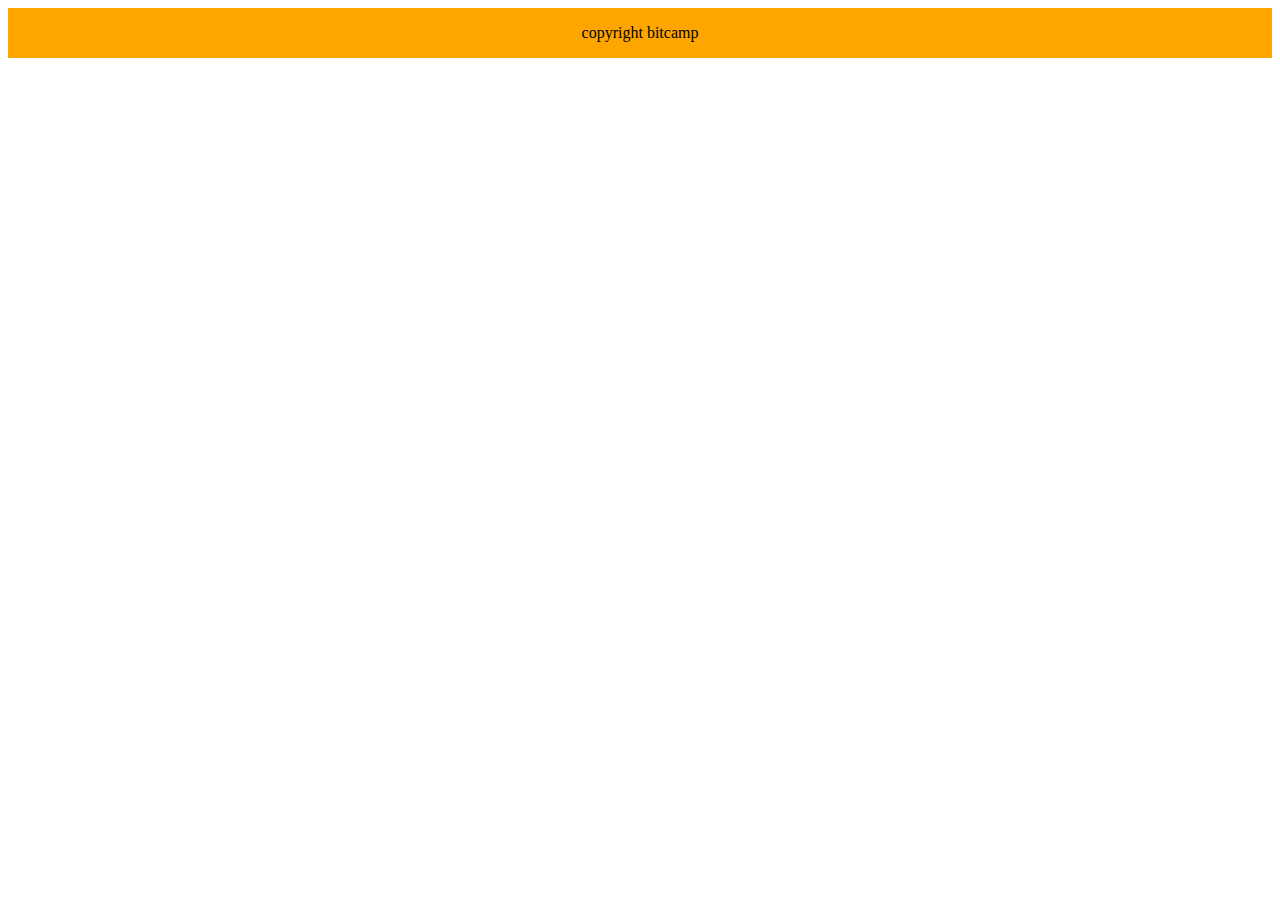
<file: src/main/resources/templates/fragments/footer.html>
<!DOCTYPE html>
<html lang="ko" xmlns:th="http://www.thymeleaf.org">
<head>
    <meta charset="UTF-8">
    <title>Title</title>
</head>
    <div th:fragment="footerFragment" >
        <!-- footer 부분 code -->
        <footer style="display: flex; justify-content: center; align-items: center; background: orange;">
            <div>
                <p>copyright bitcamp</p>
            </div>
        </footer>
    </div>
</html>
</file>
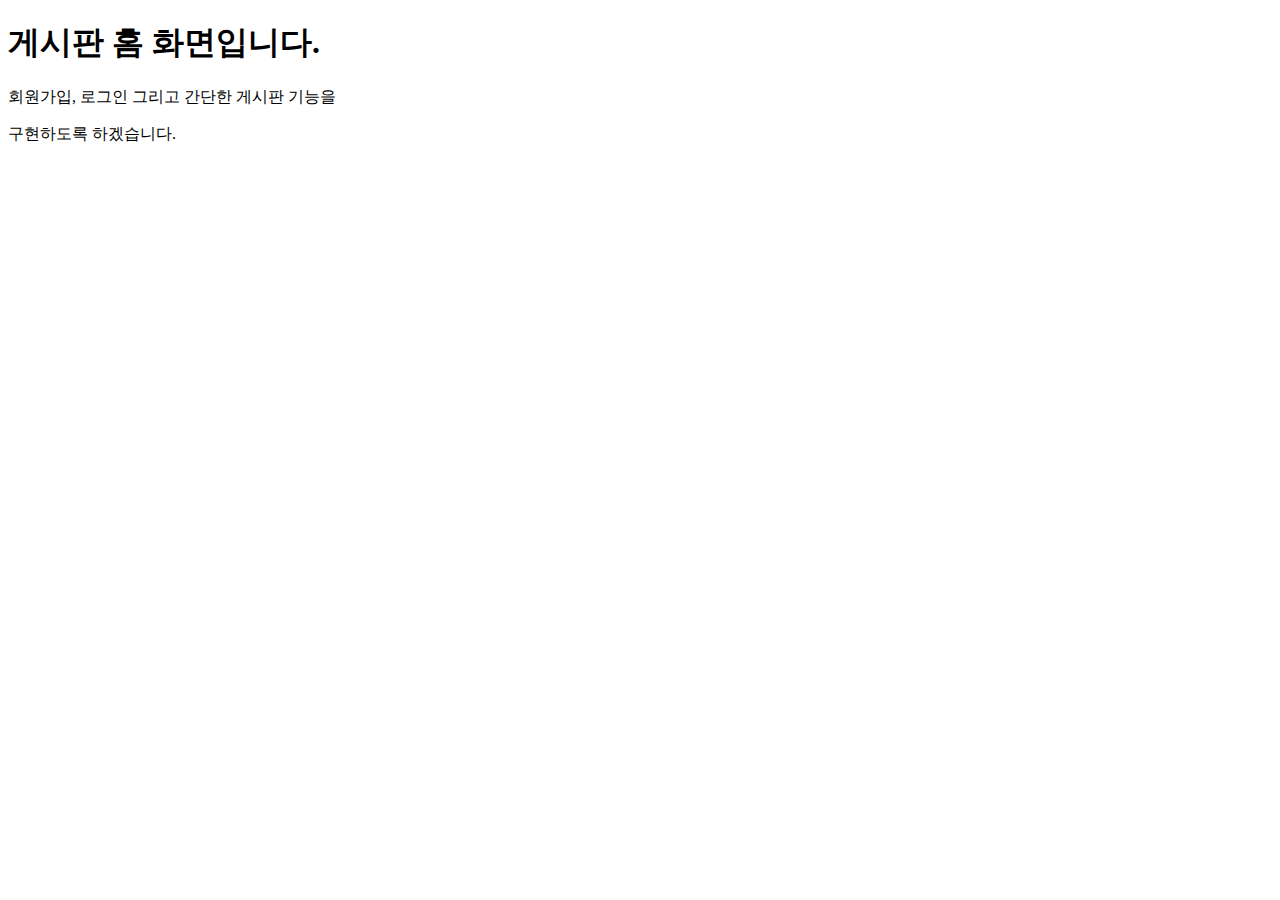
<file: src/main/resources/templates/user/index2.html>
<!DOCTYPE html>
<html lang="ko"
      xmlns:th="http://www.thymeleaf.org"
      xmlns:layout="http://www.ultraq.net.nz/thymeleaf/layout"
      layout:decorator="~{layout/layout}">

<!-- header thymeleaf-->
<!--  <header th:replace="/fragments/header::headerFragment"></header>-->
<div layout:fragment="content">
    <div>
        <h1>게시판 홈 화면입니다.</h1>
        <p>회원가입, 로그인 그리고 간단한 게시판 기능을</p>
        <p>구현하도록 하겠습니다.</p>
    </div>
</div>
<!--  <footer th:replace="/fragments/footer::footerFragment"></footer>-->
</html>
</file>
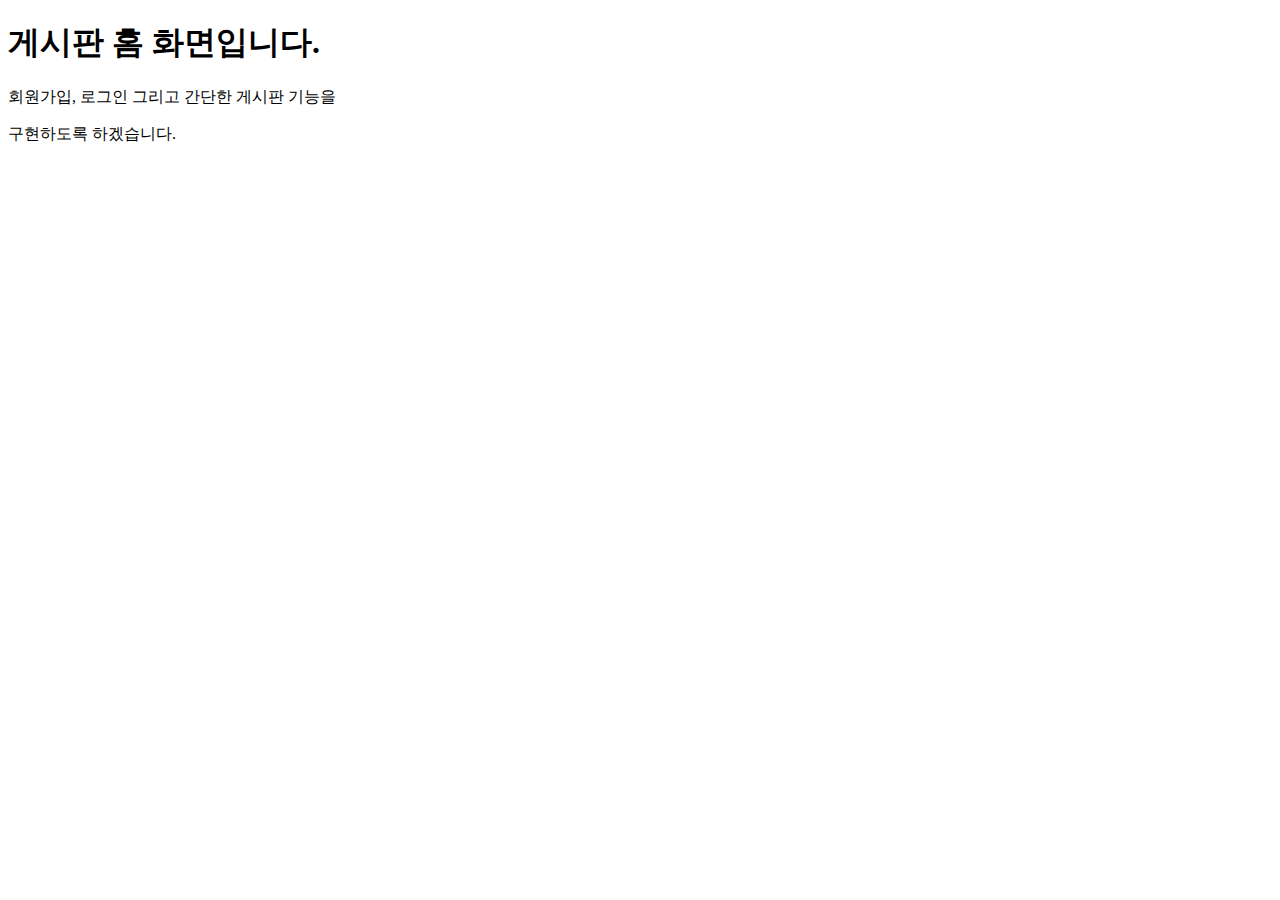
<file: src/main/resources/templates/user/index_2.html>
<!DOCTYPE html>
<html lang="ko"
      xmlns:th="http://www.thymeleaf.org"
      xmlns:layout="http://www.ultraq.net.nz/thymeleaf/layout"
      layout:decorator="~{layout/layout}">

  <!-- header thymeleaf-->
<!--  <header th:replace="/fragments/header::headerFragment"></header>-->
  <div layout:fragment="content">
      <div>
          <h1>게시판 홈 화면입니다.</h1>
          <p>회원가입, 로그인 그리고 간단한 게시판 기능을</p>
          <p>구현하도록 하겠습니다.</p>
      </div>
  </div>
<!--  <footer th:replace="/fragments/footer::footerFragment"></footer>-->
</html>
</file>
